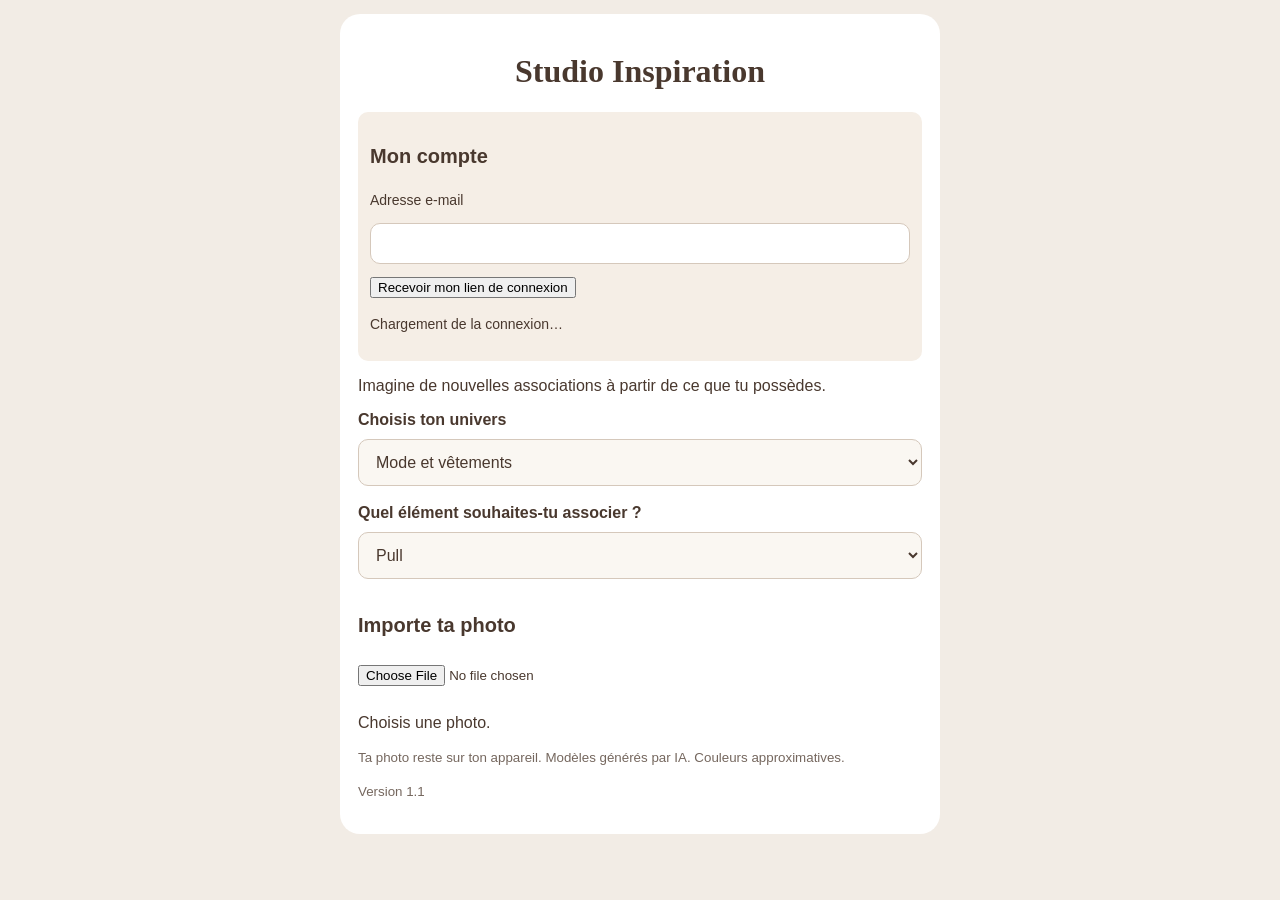
<file: index.html>
<!DOCTYPE html>
<html lang="fr">
<head>
<meta charset="UTF-8">
<meta name="viewport" content="width=device-width,initial-scale=1">
<title>Studio Inspiration</title>
<style>
*{box-sizing:border-box}
body{margin:0;padding:14px;background:#f2ece5;color:#49382e;font-family:Arial,sans-serif}
main{max-width:600px;margin:auto;background:white;border-radius:20px;padding:18px}
h1{text-align:center;font-family:Georgia,serif}
h2{font-size:20px}
select{width:100%;padding:13px;margin:10px 0 18px;border:1px solid #d5c8bb;border-radius:10px;background:#faf7f2;font-size:16px;color:inherit}
input{max-width:100%;margin:12px 0}
#preview{display:block;max-width:100%;max-height:360px;margin:auto;border-radius:12px}
[hidden]{display:none!important}
.palette{display:flex;gap:6px;margin:15px 0}
.swatch{flex:1;min-width:0;text-align:center;font-size:11px;overflow-wrap:anywhere;cursor:pointer}
.chip{height:48px;border-radius:8px;border:1px solid #ddd}
.harmony{padding:12px;border:1px solid #e6ded5;border-radius:14px;margin:16px 0}
.advice,.choice{background:#f5eee6;padding:12px;border-radius:10px;margin:12px 0;line-height:1.6;font-size:14px}
.visual{display:grid;grid-template-columns:1fr 1fr;gap:14px;background:#faf8f5;padding:10px;border-radius:12px;text-align:center;font-size:12px}
.holder{height:145px;display:flex;align-items:center;justify-content:center;margin-bottom:5px}
.holder canvas,.holder img{max-width:100%;max-height:100%;object-fit:contain}
.selected{display:flex;align-items:center;gap:12px;padding:12px;background:#f5eee6;border-radius:12px}
.sample{width:65px;height:65px;border-radius:10px;border:1px solid #ddd}
small{color:#75675e}
.choice label{display:block}
  .holder canvas,.holder img{mix-blend-mode:multiply;}
  .holder{height:160px;padding:8px}.holder canvas,.holder img{width:100%;height:100%;object-fit:contain}.visual>div{min-width:0;line-height:1.5}
  .holder{height:140px;padding:4px}.visual{gap:8px;padding:12px}.visual>div>div:nth-child(2){font-weight:600}.harmony>strong{display:block;font-family:Georgia,serif;font-size:21px;padding:6px 0 10px;border-bottom:1px solid #e6ded5}.advice{font-size:13px;line-height:1.5}
</style>
</head>
<body>
<main>
<h1>Studio Inspiration</h1><section id="account-panel" class="choice" aria-label="Mon compte"><h2>Mon compte</h2><p id="account-email-label"></p><form id="account-form"><label for="account-email">Adresse e-mail</label><input id="account-email" type="email" autocomplete="email" required style="width:100%;padding:12px;border:1px solid #d5c8bb;border-radius:10px"><button type="submit">Recevoir mon lien de connexion</button></form><p id="account-message" role="status">Chargement de la connexion…</p><button id="account-logout" type="button" hidden>Me déconnecter</button><button id="account-buy" type="button" hidden>Obtenir l'accès complet</button></section>
<p>Imagine de nouvelles associations à partir de ce que tu possèdes.</p>
<strong>Choisis ton univers</strong>
<select id="universe">
<option value="mode">Mode et vêtements</option>
<option value="deco">Décoration intérieure</option>
<option value="bijoux">Bijoux et accessoires</option>
<option value="beaute">Beauté et maquillage</option>
</select>
<strong>Quel élément souhaites-tu associer ?</strong>
<select id="piece"></select>
<h2>Importe ta photo</h2>
<input type="file" id="photo" accept="image/*">
<img id="preview" hidden>
<p id="status">Choisis une photo.</p>
<section id="results" hidden>
<h2>Couleurs principales</h2>
<div id="colors" class="palette"></div>
<h2>Ta couleur sélectionnée</h2>
<div id="selected" class="selected"></div>
<div class="choice">
<strong>Personnalise tes inspirations</strong>
<label><input type="radio" name="display" value="photo" checked> Utiliser ma propre photo</label>
<label><input type="radio" name="display" value="model"> Utiliser le modèle photoréaliste</label>
</div>
<h2>Harmonies et inspirations</h2>
<div id="harmonies"></div>
</section>
<small>Ta photo reste sur ton appareil. Modèles générés par IA. Couleurs approximatives.</small>
<p><small>Version 0.9</small></p>
</main>
<script>
const $=id=>document.getElementById(id);
const items={
mode:['Pull','Gilet / Cardigan','T-shirt / Chemisier','Pantalon / Jean','Jupe','Robe','Veste / Manteau','Chaussures','Sac','Autre accessoire'],
deco:['Canapé','Fauteuil','Mur','Rideaux','Tapis','Meuble'],
bijoux:['Collier','Bracelet','Bague','Boucles d’oreilles','Montre'],
beaute:['Rouge à lèvres','Fard à paupières','Blush','Vernis']
};
const ids={
'Haut / Pull':'00000000d6bc8210',
'Sac':'0000000063488210',
'Chaussures':'00000000c3948210',
'Pantalon / Jean':'0000000098e48210',
'Jupe':'00000000b5e08210',
'Petit sac':'00000000a12c8210',
'Ballerines':'00000000b9408210',
'Jean droit':'00000000d3988210',
'Baskets':'00000000b3a08210',
'Sac souple':'000000000c088210'
};
const cache={};
let filesPromise;
function getFiles(){
if(!filesPromise)filesPromise=fetch('https://api.github.com/repos/sandramass06/studio-inspiration/contents/').then(r=>{if(!r.ok)throw Error();return r.json()}).catch(()=>{filesPromise=null;return []});
return filesPromise;
}
function loadAsset(n){
if(cache[n])return cache[n];
cache[n]=(async()=>{
const files=await getFiles();
const found=files.find(f=>f.name.includes(ids[n]));
if(!found)throw Error();
const img=await new Promise((ok,no)=>{
const im=new Image();im.onload=()=>ok(im);im.onerror=no;im.src=encodeURIComponent(found.name);
});
const c=document.createElement('canvas');
const s=Math.min(1,650/Math.max(img.width,img.height));
c.width=Math.max(1,Math.round(img.width*s));
c.height=Math.max(1,Math.round(img.height*s));
const x=c.getContext('2d');
x.drawImage(img,0,0,c.width,c.height);
const d=x.getImageData(0,0,c.width,c.height);
let l=c.width,r=0,t=c.height,b=0,sum=0,count=0;
for(let y=0;y<c.height;y++)for(let z=0;z<c.width;z++){
const i=(y*c.width+z)*4;
const R=d.data[i],G=d.data[i+1],B=d.data[i+2];
if(d.data[i+3]>100&&Math.min(R,G,B)<242){
l=Math.min(l,z);r=Math.max(r,z);t=Math.min(t,y);b=Math.max(b,y);
sum+=.2126*R+.7152*G+.0722*B;count++;
}}
if(!count)return {data:d,mean:160};
l=Math.max(0,l-3);t=Math.max(0,t-3);
r=Math.min(c.width-1,r+3);b=Math.min(c.height-1,b+3);
return {data:x.getImageData(l,t,r-l+1,b-t+1),mean:sum/count};
})();
cache[n].catch(()=>delete cache[n]);
return cache[n];
}
function hex(a){return '#'+a.map(v=>Math.max(0,Math.min(255,Math.round(v))).toString(16).padStart(2,'0')).join('')}
function rgb(h){return [1,3,5].map(i=>parseInt(h.slice(i,i+2),16))}
function mix(a,b,t){return hex(rgb(a).map((v,i)=>v*(1-t)+rgb(b)[i]*t))}
function name(h){
const names={'#f5f0e5':'écru','#b89a62':'doré','#252525':'noir','#d8a6b2':'rose poudré','#f5e9e2':'beige rosé','#bdb6ae':'gris taupe','#a5b39a':'vert sauge','#d5bfa5':'beige naturel','#faf7f0':'blanc cassé'};
if(names[h])return names[h];
const [r,g,b]=rgb(h),max=Math.max(r,g,b),min=Math.min(r,g,b),d=max-min,l=(max+min)/2;
if(max<45)return 'noir';
if(min>235)return 'blanc';
if(d<25)return l<100?'gris foncé':l<175?'gris moyen':'gris clair';
if(d<55&&r>=g&&r>=b)return 'taupe';
let hue=max===r?60*((g-b)/d%6):max===g?60*((b-r)/d+2):60*((r-g)/d+4);
hue=(hue+360)%360;
  if(d>=25){
if(hue>=15&&hue<45){
if(l<75)return 'chocolat';
if(l<120)return 'marron';
if(l>=155&&l<200&&d<100)return 'camel';
if(l>=200&&d<90)return 'sable';
}
if(hue>=70&&hue<165){
if(l<100)return 'vert forêt';
if(d<65&&l>140)return 'vert sauge';
if(hue<100&&l<160)return 'kaki';
}
if(hue>=165&&hue<210&&l<130)return 'bleu pétrole';
if(hue>=210&&hue<260&&l<100)return 'bleu marine';
if(hue>=300&&hue<345&&d<100&&l>140)return 'vieux rose';
  }
if(hue<15||hue>=345)return l<90?'bordeaux':l>180?'rose clair':'rouge';
if(hue<45)return l<110?'marron':l>180?'beige chaud':'terracotta';
if(hue<70)return 'jaune';
if(hue<165)return 'vert';
if(hue<200)return 'turquoise';
if(hue<260)return 'bleu';
if(hue<300)return 'violet';
return 'rose';
}
async function drawPhoto(n,h,holder){
const msg=document.createElement('small');
holder.append(msg);
if(!ids[n]){msg.textContent='Modèle photo à venir';return}
msg.textContent='Chargement...';
try{
const a=await loadAsset(n),src=a.data;
const c=document.createElement('canvas');
c.width=src.width;c.height=src.height;
const target=rgb(h),light=.2126*target[0]+.7152*target[1]+.0722*target[2];
const d=new ImageData(new Uint8ClampedArray(src.data),src.width,src.height);
for(let i=0;i<d.data.length;i+=4){
if(!src.data[i+3])continue;
const r=src.data[i],g=src.data[i+1],b=src.data[i+2];
const delta=.2126*r+.7152*g+.0722*b-a.mean;
let mask=Math.max(0,Math.min(1,(253-Math.min(r,g,b))/20));
if((n==='Sac'||n==='Petit sac')&&Math.max(r,g,b)-Math.min(r,g,b)>25&&r>b+15)mask*=.15;
for(let j=0;j<3;j++){
const center=target[j]*(light>220?.94:1);
const v=Math.max(0,Math.min(255,center+delta*(delta<0?(light<65?.35:.78):(light<65?.5:.4))));
d.data[i+j]=src.data[i+j]*(1-mask)+v*mask;
}}
c.getContext('2d').putImageData(d,0,0);
msg.replaceWith(c);
}catch(e){msg.textContent='Image indisponible'}
}
function pieces(){
$('piece').replaceChildren();
items[$('universe').value].forEach(n=>$('piece').add(new Option(n,n)));
}
pieces();
const canvas=document.createElement('canvas'),ctx=canvas.getContext('2d',{willReadFrequently:true});
let current=null,url;
function swatch(h,click){
const e=document.createElement('div');
e.className='swatch';
e.innerHTML='<div class="chip" style="background:'+h+'"></div><p>'+name(h)+'</p><small>'+h+'</small>';
if(click)e.onclick=()=>show(h);
return e;
}
function roles(style){
const p=$('piece').value,u=$('universe').value;
if(u!=='mode'){
const rest=u==='deco'?['Canapé','Mur','Coussins','Tapis']:items[u];
return [p,...rest.filter(n=>n!==p).slice(0,3)];
}
const bottom=['Pantalon / Jean','Jupe','Jean droit'][style];
const bag=['Sac','Petit sac','Sac souple'][style];
const shoes=['Chaussures','Ballerines','Baskets'][style];
if(p==='Haut / Pull')return [p,bottom,bag,shoes];
if(p==='Pantalon / Jean'||p==='Jupe')return [p,'Haut / Pull',bag,shoes];
if(p==='Sac')return [p,'Haut / Pull',bottom,shoes];
if(p==='Chaussures')return [p,'Haut / Pull',bottom,bag];
if(p==='Robe')return [p,'Veste / Manteau',bag,shoes];
if(p==='Veste / Manteau')return [p,bottom,bag,shoes];
return [p,'Haut / Pull',bottom,shoes];
}
function show(h){
current=h;
$('selected').innerHTML='<div class="sample" style="background:'+h+'"></div><strong>'+name(h)+' — '+h+'</strong>';
const neutral=Math.max(...rgb(h))-Math.min(...rgb(h))<35;
const opposite=hex(rgb(h).map(v=>255-v));
const palettes=[
['Chic et élégant',[h,'#f5f0e5','#b89a62','#252525']],
['Doux et féminin',[h,neutral?'#d8a6b2':mix(h,'#ffffff',.65),'#f5e9e2','#bdb6ae']],
['Naturel et moderne',[h,neutral?'#a5b39a':mix(opposite,'#b5b09a',.65),'#d5bfa5','#faf7f0']]
];
  palettes.forEach(([title,list],style)=>{
const alternatives=[
['#722f37','#243b53','#b89a62','#f5f0e5'],
['#d8a6b2','#bdb6ae','#c5b5d8','#f5e9e2'],
['#a5b39a','#d5bfa5','#526b65','#faf7f0']
][style];
const distance=(a,b)=>Math.hypot(...rgb(a).map((v,i)=>v-rgb(b)[i]));
for(let i=1;i<list.length;i++){
if(list.slice(0,i).some(c=>distance(c,list[i])<55)){
list[i]=alternatives.find(a=>list.slice(0,i).every(c=>distance(c,a)>=55))||list[i];
}
}
});
  palettes.forEach(([title,list])=>{
const choices=['#d5bfa5','#526b65','#d8a6b2','#243b53','#a5b39a','#722f37','#f5f0e5','#795239','#b89a62','#252525'];
for(let i=1;i<list.length;i++){
const used=list.slice(0,i);
const valid=c=>used.every(a=>name(a)!==name(c)&&Math.hypot(...rgb(a).map((v,j)=>v-rgb(c)[j]))>=45);
if(!valid(list[i])){
list[i]=choices.find(valid)||list[i];
}
}
});
  
if($('universe').value==='mode'){
  const couleur=name(h).toLowerCase();
  let famille='beige';
  if(/noir/.test(couleur))famille='noir';
  else if(/blanc|écru|ivoire/.test(couleur))famille='blanc';
  else if(/gris/.test(couleur))famille='gris';
  else if(/kaki|olive/.test(couleur))famille='kaki';
  else if(/marine/.test(couleur))famille='marine';
  else if(/terracotta|orange|rouille/.test(couleur))famille='terracotta';
  else if(/marron|camel|chocolat|brun/.test(couleur))famille='marron';
  else if(/bordeaux|rouge/.test(couleur))famille='rouge';
  else if(/rose|lilas|violet/.test(couleur))famille='rose';
  else if(/vert/.test(couleur))famille='vert';
  else if(/bleu/.test(couleur))famille='bleu';
  palettes.forEach((palette,style)=>{
    const variantes=harmoniesMode[famille][style];
    const tour=rotationTenues[style]%variantes.length;
    const [haut,accessoire]=variantes[tour];
    palette[1]=[h,haut,accessoire,style===2?haut:accessoire];
  });
}

  const own=document.querySelector('input[name="display"]:checked').value==='photo';
$('harmonies').replaceChildren();
palettes.forEach(([title,list],style)=>{
const box=document.createElement('div');box.className='harmony';
const head=document.createElement('strong');head.textContent=title;
const row=document.createElement('div');row.className='palette';
 [...new Set(list)].forEach(c=>row.append(swatch(c,false)));
const visual=document.createElement('div');visual.className='visual';
const advice=document.createElement('div');advice.className='advice';
roles(style).forEach((n,i)=>{
const item=document.createElement('div');
const holder=document.createElement('div');holder.className='holder';
const label=document.createElement('div');label.textContent=n;
item.append(holder,label);visual.append(item);
if(i===0&&own&&url){
const img=document.createElement('img');img.src=url;holder.append(img);
const tag=document.createElement('small');tag.textContent='Ta photo';item.append(tag);
}else drawPhoto(n,list[i],holder);
const line=document.createElement('div');line.textContent=(i===0?'Ton élément — ':'')+n+' : '+name(list[i]);advice.append(line);
});
box.append(head,row,visual,advice);$('harmonies').append(box);
});
}
document.querySelectorAll('input[name="display"]').forEach(r=>r.onchange=()=>{if(current)show(current)});
$('universe').onchange=()=>{pieces();if(current)show(current)};
$('piece').onchange=()=>{if(current)show(current)};
$('photo').onchange=function(){
if(!this.files[0])return;
current=null;$('results').hidden=true;$('preview').hidden=true;
$('status').textContent='Analyse en cours...';
if(url)URL.revokeObjectURL(url);
url=URL.createObjectURL(this.files[0]);
const img=$('preview');
img.onload=()=>{
try{
const s=Math.min(1,800/Math.max(img.naturalWidth,img.naturalHeight));
canvas.width=Math.max(1,Math.round(img.naturalWidth*s));canvas.height=Math.max(1,Math.round(img.naturalHeight*s));
ctx.drawImage(img,0,0,canvas.width,canvas.height);
const d=ctx.getImageData(0,0,canvas.width,canvas.height).data,counts={};
for(let i=0;i<d.length;i+=16){
if(d[i+3]<128)continue;
if(Math.min(d[i],d[i+1],d[i+2])>245)continue;
const h=hex([d[i],d[i+1],d[i+2]].map(v=>Math.round(v/32)*32));
counts[h]=(counts[h]||0)+1;
}
const top=Object.entries(counts).sort((a,b)=>b[1]-a[1]).slice(0,5);
$('colors').replaceChildren();top.forEach(([h])=>$('colors').append(swatch(h,true)));
img.hidden=false;$('results').hidden=false;
show(top.length?top[0][0]:'#ffffff');
$('status').textContent='Touche directement la couleur de ton vêtement.';
}catch(e){$('status').textContent='Analyse impossible.'}
};
img.onerror=()=>$('status').textContent='Photo illisible.';
img.src=url;
};
$('preview').onclick=function(e){
const r=this.getBoundingClientRect();
const x=Math.max(0,Math.min(canvas.width-1,Math.floor((e.clientX-r.left)/r.width*canvas.width)));
const y=Math.max(0,Math.min(canvas.height-1,Math.floor((e.clientY-r.top)/r.height*canvas.height)));
const d=ctx.getImageData(x,y,1,1).data;
if(d[3]>=128)show(hex([d[0],d[1],d[2]]));
};
  const modelNames={
'Pantalon / Jean':'Pantalon habillé',
'Chaussures':'Bottines',
'Sac':'Sac à main structuré',
'Jupe':'Jupe midi',
'Petit sac':'Sac à main compact',
'Sac souple':'Sac cabas souple'
};
const previousShow=show;
show=function(h){
previousShow(h);
if($('universe').value!=='mode')return;
document.querySelectorAll('.harmony').forEach(box=>{
const labels=box.querySelectorAll('.visual>div>div:nth-child(2)');
const lines=box.querySelectorAll('.advice>div');
labels.forEach((label,i)=>{
if(i===0&&document.querySelector('input[name="display"]:checked').value==='photo')return;
const old=label.textContent;
if(modelNames[old]){
label.textContent=modelNames[old];
if(lines[i])lines[i].textContent=lines[i].textContent.replace(old,modelNames[old]);
}
});
});
};
document.querySelectorAll('small').forEach(e=>{
if(e.textContent==='Version 0.9')e.textContent='Version 1.0';
});
  Object.assign(ids,{
'Chemisier':'16bc8210',
'Blazer':'7dc08210',
'Trench':'0cc88210',
'Escarpins':'8d708210',
'Mocassins':'77408210',
'Robe midi':'91848210'
});
const showV11=show;
show=function(h){
showV11(h);
};
document.querySelectorAll('small').forEach(e=>{
if(e.textContent==='Version 1.0')e.textContent='Version 1.1';
});
  const rolesV10=roles;
roles=function(style){
const r=rolesV10(style);
if($('universe').value!=='mode')return r;
const p=$('piece').value;
return r.map((n,i)=>{
if(i===0)return n;
if(n==='Haut / Pull')return style===2?'Haut / Pull':'Chemisier';
if(n==='Veste / Manteau')return style===0?'Blazer':'Trench';
if(n==='Chaussures')return 'Escarpins';
if(n==='Baskets'&&p!=='Haut / Pull')return 'Mocassins';
return n;
});
};
ids['Robe']=ids['Robe midi'];
ids['Veste / Manteau']=ids['Blazer'];
  roles=function(style){
const p=$('piece').value;
if($('universe').value!=='mode')return rolesV10(style);
const top=['Chemisier','Haut / Pull','Haut / Pull'][style];
const bottom=['Pantalon / Jean','Jupe','Jean droit'][style];
const bag=['Sac','Petit sac','Sac souple'][style];
const shoes=['Escarpins','Ballerines','Baskets'][style];
const jacket=['Blazer','Trench','Trench'][style];
if(p==='Robe')return [p,jacket,bag,shoes];
if(p==='Veste / Manteau')return [p,bottom,bag,shoes];
if(p==='Haut / Pull')return [p,bottom,bag,shoes];
if(p==='Pantalon / Jean'||p==='Jupe')return [p,top,bag,shoes];
if(p==='Chaussures')return [p,top,bottom,bag];
if(p==='Sac')return [p,top,bottom,shoes];
return rolesV10(style);
};
  ids['Pull']=ids['Haut / Pull'];
ids['T-shirt / Chemisier']=ids['Chemisier'];
const rolesV12=roles;
roles=function(style){
const p=$('piece').value;
if($('universe').value!=='mode')return rolesV12(style);
if(['Pull','Gilet / Cardigan','T-shirt / Chemisier'].includes(p)){
return [p,['Pantalon / Jean','Jupe','Jean droit'][style],['Sac','Petit sac','Sac souple'][style],['Escarpins','Ballerines','Baskets'][style]];
}
return rolesV12(style);
};
  const showCardigan=show;
show=function(h){
showCardigan(h);
if($('universe').value!=='mode'||$('piece').value!=='Gilet / Cardigan')return;
document.querySelectorAll('.harmony').forEach(box=>{
const visual=box.querySelector('.visual');
const advice=box.querySelector('.advice');
const chip=box.querySelectorAll('.chip')[box.textContent.includes('Chic et élégant')?1:box.textContent.includes('Doux et féminin')?2:3];
if(!visual||!advice||!chip)return;
const c=hex(chip.style.backgroundColor.match(/\d+/g).slice(0,3).map(Number));
const item=document.createElement('div');
const holder=document.createElement('div');
holder.className='holder';
const label=document.createElement('div');
label.textContent='Chemisier';
item.append(holder,label);
visual.append(item);
drawPhoto('Chemisier',c,holder);
const line=document.createElement('div');
line.textContent='Chemisier : '+name(c);
advice.append(line);
});
};
  const centerStyle=document.createElement('style');
centerStyle.textContent='.visual > div:last-child:nth-child(odd){grid-column:1 / -1;width:50%;justify-self:center;margin:auto;}';
document.head.appendChild(centerStyle);
  Object.assign(ids,{
'Créoles':'38bc8210',
'Ceinture':'d66c8210',
'Collier':'c96c8210',
'Foulard':'d0d08210',
'Bracelet':'97f08210',
'Lunettes de soleil':'eb548210'
});
const showAccessories=show;
show=function(h){
showAccessories(h);
if($('universe').value!=='mode')return;
const extras=[
[['Créoles','#b89a62'],['Ceinture','#795239']],
[['Collier','#b89a62'],['Foulard','#f5e9e2']],
[['Bracelet','#b89a62'],['Lunettes de soleil','#604536']]
];
document.querySelectorAll('.harmony').forEach((box,s)=>{
const visual=box.querySelector('.visual');
const advice=box.querySelector('.advice');
if(!visual||!advice||!extras[s])return;
extras[s].forEach(([n,c])=>{
if(n==='Ceinture'){
const sac=Array.from(advice.children).find(e=>/^(Ton élément — )?Sac/i.test(e.textContent));
const chips=Array.from(box.querySelectorAll('.chip'));
const couleur=sac?.textContent.split(' : ').pop().trim();
const chip=chips.find(e=>name(hex(e.style.backgroundColor.match(/\d+/g).slice(0,3).map(Number)))===couleur);
if(chip)c=hex(chip.style.backgroundColor.match(/\d+/g).slice(0,3).map(Number));
  }
const item=document.createElement('div');
const holder=document.createElement('div');
holder.className='holder';
const label=document.createElement('div');
label.textContent=n;
item.append(holder,label);
visual.append(item);
drawPhoto(n,c,holder);
const line=document.createElement('div');
line.textContent=n+' : '+name(c);
advice.append(line);
});
});
};
  const showLayout=show;
show=function(h){
showLayout(h);
if($('universe').value!=='mode')return;
document.querySelectorAll('.visual').forEach(v=>{
const items=Array.from(v.children);
const label=e=>e.lastElementChild?.textContent.trim();
if($('piece').value==='Gilet / Cardigan'){
const shirt=items.find(e=>label(e)==='Chemisier');
if(shirt)v.insertBefore(shirt,v.children[1]);
}
const accessories=['Créoles','Ceinture','Collier','Foulard','Bracelet','Lunettes de soleil'];
items.forEach(e=>{
if(accessories.includes(label(e))){
const holder=e.firstElementChild;
holder.style.height='115px';
holder.style.minHeight='0';
holder.style.overflow='hidden';
holder.style.display='flex';
holder.style.alignItems='center';
holder.style.justifyContent='center';
holder.querySelectorAll('canvas,img').forEach(el=>{
el.style.maxHeight='110px';
el.style.maxWidth='100%';
el.style.objectFit='contain';
});
}
});
});
};
  const oldColorName=name;
name=function(h){
const original=oldColorName(h);
const s=String(h).replace('#','');
if(!/^[0-9a-f]{6}$/i.test(s))return original;
const r=parseInt(s.slice(0,2),16)/255;
const g=parseInt(s.slice(2,4),16)/255;
const b=parseInt(s.slice(4,6),16)/255;
const max=Math.max(r,g,b);
const min=Math.min(r,g,b);
const d=max-min;
const l=(max+min)/2;
if(!d)return original;
const sat=d/(1-Math.abs(2*l-1));
let hue=max===r?(g-b)/d:max===g?2+(b-r)/d:4+(r-g)/d;
hue=(hue*60+360)%360;
if(sat<0.12||l<0.09||l>0.94)return original;
if(hue>=45&&hue<=85&&l<0.48)return 'vert kaki';
if(hue>85&&hue<=110&&l<0.48&&sat<0.55)return 'vert olive';
if(hue>=75&&hue<=155&&l>0.48&&sat<0.35)return 'vert sauge';
if(hue>=165&&hue<=200&&l<0.45)return 'bleu pétrole';
if(hue>=210&&hue<=250&&l<0.28)return 'bleu marine';
if((hue>=335||hue<12)&&l<0.38)return 'bordeaux';
if(hue>=12&&hue<28&&l>0.35&&l<0.65&&sat>0.30)return 'terracotta';
if(hue>=28&&hue<45&&l>0.35&&l<0.65&&sat>0.30)return 'camel';
return original;
};
  const refinedColorName=name;
name=function(h){
const c=String(h).toLowerCase();
if(c==='#b89a62')return 'doré';
if(c==='#d5bfa5')return 'beige sable';
return refinedColorName(h);
}; 
</script>
<script>
Object.assign(ids,{
  'Bottines':'Bottines.png',
  'Debardeur':'Debardeur.png',
  'Mocassins':'Mocassins.png',
  'Sac bandoulière':'Sac bandoulière.png',
  'T-shirt':'Teeshirt.png',
  'Veste':'Veste.png'
});
</script>
<script>
const rolesVariation=roles;
roles=function(style){
  const articles=rolesVariation(style);
  if($('universe').value!=='mode')return articles;
  const variations=[
    {'Blazer':'Veste','Escarpins':'Mocassins'},
    {'Chemisier':'Debardeur','Ballerines':'Bottines'},
    {'Haut / Pull':'T-shirt','Chemisier':'T-shirt','Sac souple':'Sac bandoulière','Sac':'Sac bandoulière'}
  ];
  const choix=variations[style]||{};
  return articles.map((article,i)=>
    i===0||article===$('piece').value
    ?article:(choix[article]||article)
  );
};
</script>
<script>
const tenueInitiale=roles;
const choixTenue=[0,0,0];
roles=function(style){
  if($('universe').value==='mode' && choixTenue[style]===1){
    return rolesVariation(style);
  }
  return tenueInitiale(style);
};
const afficherTenues=show;
show=function(h){
  afficherTenues(h);
  if($('universe').value!=='mode')return;
  document.querySelectorAll('.harmony').forEach((box,i)=>{
    if(i>2)return;
    const ancien=box.querySelector('.autre-tenue');
    if(ancien)ancien.remove();
    const bouton=document.createElement('button');
    bouton.type='button';
    bouton.className='autre-tenue';
    bouton.textContent='Voir une autre tenue';
    bouton.style.cssText='display:block;width:100%;margin-top:16px;padding:14px;border:1px solid #c9b9a5;border-radius:12px;background:#f1e9df;color:#51463b;cursor:pointer;';
    bouton.onclick=function(){
      choixTenue[i]=1-choixTenue[i];
      show(h);
    };
    box.appendChild(bouton);
  });
};
</script>
<script>
const rotationTenues=[0,0,0];
const rolesAvantRotation=roles;
const famillesMode=[
  ['Chemisier','Blazer','T-shirt','Debardeur','Haut / Pull','Pull','Gilet / Cardigan','Veste','Trench'],
  ['Pantalon / Jean','Jean droit','Pantalon habillé','Jupe','Jupe midi'],
  ['Escarpins','Mocassins','Ballerines','Bottines','Baskets','Chaussures'],
  ['Sac','Petit sac','Sac souple','Sac bandoulière','Sac cabas souple','Sac à main structuré','Sac à main compact']
];
roles=function(style){
  const articles=rolesAvantRotation(style);
  const tour=rotationTenues[style]||0;
  if($('universe').value!=='mode'||tour===0)return articles;
  return articles.map((article,i)=>{
    if(i===0||article===$('piece').value)return article;
    const famille=famillesMode.find(f=>f.includes(article));
    if(!famille)return article;
    const choix=famille.filter(n=>ids[n]&&n!==$('piece').value);
    if(choix.length<2)return article;
    return choix[(Math.max(0,choix.indexOf(article))+tour)%choix.length];
  });
};
const showRotation=show;
show=function(h){
  showRotation(h);
  if($('universe').value!=='mode')return;
  document.querySelectorAll('.autre-tenue').forEach((bouton,i)=>{
    bouton.onclick=function(){
      rotationTenues[i]++;
      show(h);
    };
  });
};
</script>
<script>
async function enregistrerTenue(box,i){
  const bouton=box.querySelector('.enregistrer-tenue');
  bouton.disabled=true;
  bouton.textContent='Enregistrement en cours...';
  try{
    if(!window.html2canvas){
      await new Promise((resolve,reject)=>{
        const s=document.createElement('script');
        s.src='https://cdn.jsdelivr.net/npm/html2canvas@1.4.1/dist/html2canvas.min.js';
        s.onload=resolve;
        s.onerror=reject;
        document.head.appendChild(s);
      });
    }
    const canvas=await html2canvas(box,{
      scale:2,
      backgroundColor:'#faf7f0',
      useCORS:true,
      onclone:doc=>{
  doc.querySelectorAll('.holder img,.holder canvas').forEach(el=>{
    el.style.width='auto';
    el.style.height='auto';
    el.style.maxWidth='100%';
    el.style.maxHeight='100%';
    el.style.objectFit='contain';
  });
},
      ignoreElements:el=>el.tagName==='BUTTON'
    });
    const image=document.createElement('canvas');
    image.width=canvas.width;
    image.height=canvas.height+140;
    const ctx=image.getContext('2d');
    ctx.fillStyle='#faf7f0';
    ctx.fillRect(0,0,image.width,image.height);
    ctx.fillStyle='#51463b';
    ctx.font='bold 42px Georgia';
    ctx.textAlign='center';
    ctx.fillText('Studio Inspiration',image.width/2,60);
    ctx.font='26px Georgia';
    ctx.fillText('Ma tenue personnalisée',image.width/2,105);
    ctx.drawImage(canvas,0,140);
    const lien=document.createElement('a');
    lien.download='Studio-Inspiration-tenue-'+(i+1)+'.png';
    lien.href=image.toDataURL('image/png');
    document.body.appendChild(lien);
    lien.click();
    lien.remove();
  }catch(e){
    alert('Enregistrement impossible. Réessaie.');
  }finally{
    bouton.disabled=false;
    bouton.textContent='Enregistrer ma tenue';
  }
}
const showAvantEnregistrement=show;
show=function(h){
  showAvantEnregistrement(h);
  if($('universe').value!=='mode')return;
  document.querySelectorAll('.harmony').forEach((box,i)=>{
    if(box.querySelector('.enregistrer-tenue'))return;
    const bouton=document.createElement('button');
    bouton.type='button';
    bouton.className='enregistrer-tenue';
    bouton.textContent='Enregistrer ma tenue';
    bouton.style.cssText='display:block;width:100%;margin-top:10px;padding:14px;border:0;border-radius:12px;background:#756653;color:white;cursor:pointer;';
    bouton.onclick=()=>enregistrerTenue(box,i);
    box.appendChild(bouton);
  });
};
</script>
<script>
const harmoniesMode={
  noir:[
    [['#f5f0e5','#292929'],['#722f37','#292929'],['#a8a8a8','#f5f0e5']],
    [['#d8a6b2','#d5bfa5'],['#c5b5d8','#292929'],['#f5e9e2','#79543b']],
    [['#a5b39a','#faf7f0'],['#a8bfd5','#faf7f0'],['#d5bfa5','#986a45']]
  ],
  blanc:[
    [['#243b53','#986a45'],['#292929','#292929'],['#722f37','#79543b']],
    [['#d8a6b2','#d5bfa5'],['#c5b5d8','#ae967c'],['#a8bfd5','#d5bfa5']],
    [['#595c40','#986a45'],['#526b65','#d5bfa5'],['#b56549','#79543b']]
  ],
  gris:[
    [['#243b53','#292929'],['#f5f0e5','#292929'],['#722f37','#292929']],
    [['#d8a6b2','#f5f0e5'],['#c5b5d8','#faf7f0'],['#a8bfd5','#292929']],
    [['#faf7f0','#292929'],['#a5b39a','#faf7f0'],['#526b65','#292929']]
  ],
  beige:[
    [['#243b53','#79543b'],['#292929','#292929'],['#722f37','#79543b']],
    [['#d8a6b2','#ae967c'],['#f5f0e5','#986a45'],['#a8bfd5','#79543b']],
    [['#595c40','#986a45'],['#faf7f0','#79543b'],['#526b65','#986a45']]
  ],
  marron:[
    [['#f5f0e5','#79543b'],['#243b53','#79543b'],['#292929','#292929']],
    [['#d8a6b2','#d5bfa5'],['#a8bfd5','#f5f0e5'],['#f5e9e2','#ae967c']],
    [['#a5b39a','#faf7f0'],['#595c40','#d5bfa5'],['#faf7f0','#986a45']]
  ],
  kaki:[
    [['#f5f0e5','#292929'],['#292929','#986a45'],['#d5bfa5','#79543b']],
    [['#d8a6b2','#d5bfa5'],['#f5e9e2','#ae967c'],['#f5f0e5','#986a45']],
    [['#faf7f0','#986a45'],['#a5b39a','#f5f0e5'],['#d5bfa5','#79543b']]
  ],
  vert:[
    [['#f5f0e5','#292929'],['#292929','#292929'],['#d5bfa5','#79543b']],
    [['#d8a6b2','#d5bfa5'],['#f5e9e2','#ae967c'],['#faf7f0','#986a45']],
    [['#a5b39a','#faf7f0'],['#f5f0e5','#986a45'],['#d5bfa5','#79543b']]
  ],
  marine:[
    [['#f5f0e5','#79543b'],['#722f37','#79543b'],['#a8a8a8','#292929']],
    [['#d8a6b2','#d5bfa5'],['#a8bfd5','#faf7f0'],['#f5e9e2','#ae967c']],
    [['#faf7f0','#986a45'],['#d5bfa5','#79543b'],['#a8bfd5','#faf7f0']]
  ],
  bleu:[
    [['#243b53','#243b53'],['#f5f0e5','#79543b'],['#292929','#292929']],
    [['#d8a6b2','#d5bfa5'],['#f5e9e2','#ae967c'],['#c5b5d8','#faf7f0']],
    [['#faf7f0','#986a45'],['#d5bfa5','#79543b'],['#243b53','#faf7f0']]
  ],
  rose:[
    [['#292929','#292929'],['#243b53','#243b53'],['#f5f0e5','#79543b']],
    [['#f5e9e2','#d5bfa5'],['#c5b5d8','#faf7f0'],['#a8a8a8','#faf7f0']],
    [['#faf7f0','#986a45'],['#a5b39a','#d5bfa5'],['#d5bfa5','#79543b']]
  ],
  rouge:[
    [['#292929','#292929'],['#f5f0e5','#79543b'],['#243b53','#243b53']],
    [['#d8a6b2','#d5bfa5'],['#f5e9e2','#ae967c'],['#a8a8a8','#292929']],
    [['#faf7f0','#986a45'],['#d5bfa5','#79543b'],['#a8bfd5','#faf7f0']]
  ],
  terracotta:[
    [['#f5f0e5','#79543b'],['#292929','#292929'],['#d5bfa5','#79543b']],
    [['#f5e9e2','#ae967c'],['#f5f0e5','#d5bfa5'],['#d5bfa5','#986a45']],
    [['#a5b39a','#d5bfa5'],['#faf7f0','#986a45'],['#595c40','#79543b']]
  ]
};
</script>
<script>
const nomCouleurFinal=name;
name=function(h){
if(String(h).toLowerCase()==='#986a45')return 'camel';
if(String(h).toLowerCase()==='#79543b')return 'marron';
const [r,g,b]=rgb(h);
if(r>=190 && g>=160 && b>=125 && r-g>=15 && r-g<=45 && g-b>=10 && g-b<=45)return 'beige clair';
  return nomCouleurFinal(h);
};
</script>
<script type="module" src="./account.js"></script>
</body>
</html>
</file>
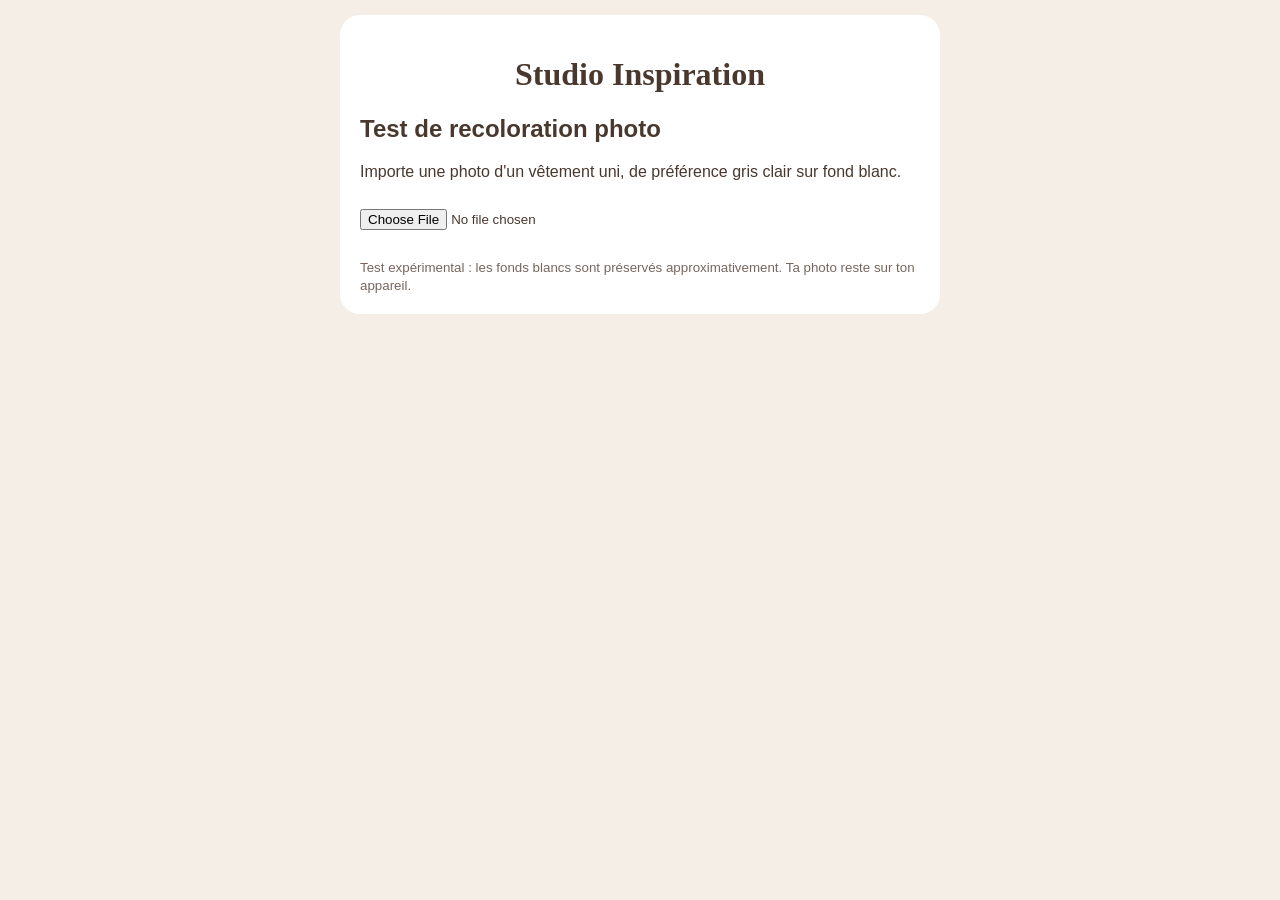
<file: test.html>
<!DOCTYPE html>
<html lang="fr">
<head>
<meta charset="UTF-8">
<meta name="viewport" content="width=device-width,initial-scale=1">
<title>Studio Inspiration - Test photo</title>
<style>
*{box-sizing:border-box}
body{background:#f5eee6;color:#49382e;font-family:Arial,sans-serif;margin:0;padding:15px}
main{max-width:600px;margin:auto;background:white;border-radius:20px;padding:20px}
h1{text-align:center;font-family:Georgia,serif}
canvas{display:block;width:100%;height:auto;border-radius:12px;margin:15px 0;background:#fff}
input{max-width:100%;margin:12px 0}
button{width:100%;padding:12px;border:0;border-radius:8px;background:#49382e;color:white;font-size:16px}
.palette{display:flex;gap:8px;margin:15px 0}
.palette button{height:45px;border:1px solid #ccc;padding:0}
label{display:block;margin-top:15px}
input[type=color]{width:100%;height:50px}
small{color:#75675e}
</style>
</head>
<body>
<main>
<h1>Studio Inspiration</h1>
<h2>Test de recoloration photo</h2>
<p>Importe une photo d'un vêtement uni, de préférence gris clair sur fond blanc.</p>
<input type="file" id="photo" accept="image/*">
<div id="zone" hidden>
<h3>Photo originale</h3>
<canvas id="original"></canvas>
<h3>Choisis une nouvelle couleur</h3>
<div class="palette" id="palette"></div>
<label>Couleur personnalisée</label>
<input type="color" id="color" value="#a5b39a">
<h3>Résultat</h3>
<canvas id="result"></canvas>
<button id="save">Enregistrer le résultat</button>
</div>
<p id="status"></p>
<small>Test expérimental : les fonds blancs sont préservés approximativement. Ta photo reste sur ton appareil.</small>
</main>
<script>
const $=id=>document.getElementById(id);
const original=$('original'),result=$('result');
const ctx=original.getContext('2d',{willReadFrequently:true});
const out=result.getContext('2d');
let source=null;
function recolor(h){
if(!source)return;
const target=[1,3,5].map(i=>parseInt(h.slice(i,i+2),16));
const data=new ImageData(new Uint8ClampedArray(source.data),source.width,source.height);
for(let i=0;i<data.data.length;i+=4){
const r=source.data[i],g=source.data[i+1],b=source.data[i+2];
const min=Math.min(r,g,b);
const lum=.2126*r+.7152*g+.0722*b;
const mask=Math.max(0,Math.min(1,(248-min)/30));
for(let j=0;j<3;j++){
let v=lum<160?target[j]*lum/160:target[j]+(255-target[j])*(lum-160)/95;
data.data[i+j]=source.data[i+j]*(1-mask)+v*mask;
}
}
out.putImageData(data,0,0);
}
['#202020','#d8a6b2','#a5b39a','#c4a079','#53759b','#873c46'].forEach(h=>{
const b=document.createElement('button');
b.style.background=h;
b.setAttribute('aria-label',h);
b.onclick=()=>{$('color').value=h;recolor(h)};
$('palette').append(b);
});
$('color').oninput=e=>recolor(e.target.value);
$('photo').onchange=function(){
if(!this.files[0])return;
const img=new Image();
const url=URL.createObjectURL(this.files[0]);
img.onload=()=>{
const scale=Math.min(1,1000/Math.max(img.width,img.height));
original.width=result.width=Math.max(1,Math.round(img.width*scale));
original.height=result.height=Math.max(1,Math.round(img.height*scale));
ctx.drawImage(img,0,0,original.width,original.height);
source=ctx.getImageData(0,0,original.width,original.height);
$('zone').hidden=false;
$('status').textContent='';
recolor($('color').value);
URL.revokeObjectURL(url);
};
img.onerror=()=>{$('status').textContent='Photo illisible.';URL.revokeObjectURL(url)};
img.src=url;
};
$('save').onclick=()=>{
if(!source)return;
const a=document.createElement('a');
a.download='studio-inspiration.png';
a.href=result.toDataURL('image/png');
a.click();
};
</script>
</body>
</html>
</file>
